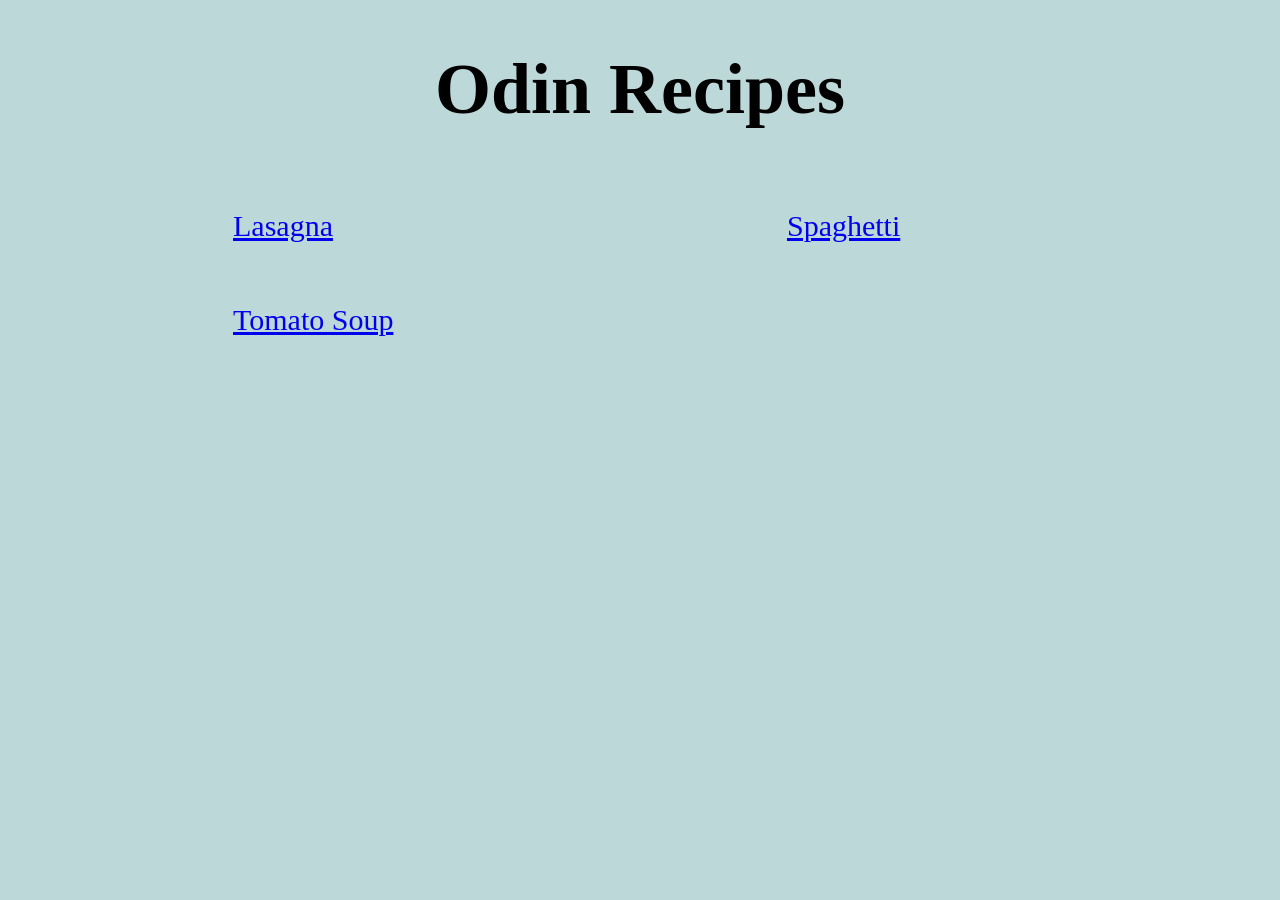
<file: index.html>
<!doctype html>
<html lang="en">
  <head>
    <meta charset="UTF-8" />
    <meta name="viewport" content="width=device-width, initial-scale=1.0" />
    <link rel="stylesheet" href="./css/styles.css" />
    <title>Odin Recipes</title>
  </head>
  <body>
    <h1>Odin Recipes</h1>
    <p class="recipes"><a href="./recipes/lasagna.html">Lasagna</a></p>
    <p class="recipes"><a href="./recipes/spaghetti.html">Spaghetti</a></p>
    <p class="recipes">
      <a href="./recipes/tomato_soup.html">Tomato Soup</a>
    </p>
  </body>
</html>
</file>
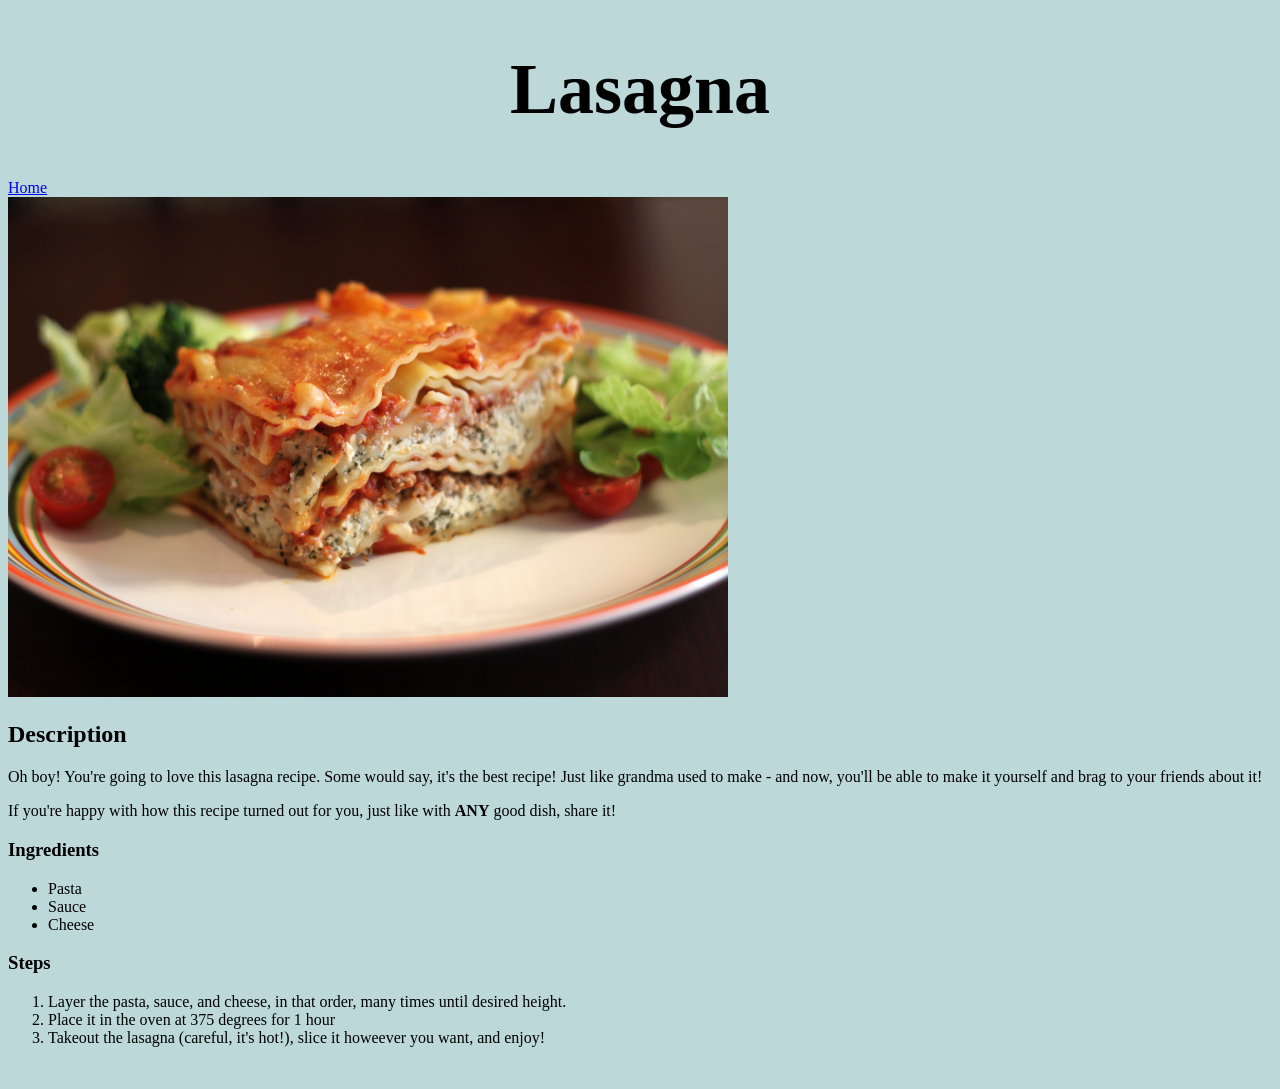
<file: recipes/lasagna.html>
<!doctype html>
<html lang="en">
  <head>
    <meta charset="UTF-8" />
    <meta name="viewport" content="width=device-width, initial-scale=1.0" />
    <title>Lasagna</title>
    <link rel="stylesheet" href="../css/styles.css" />
  </head>
  <body>
    <h1>Lasagna</h1>
    <a href="../index.html">Home</a>
    <br />
    <img
      class="img-lasagna"
      src="../img/Lasagna_with_salad,_May_2011.png"
      alt="A picture of a beautifully cooked lasagna."
      width="720"
      height="500"
    />
    <h2>Description</h2>
    <p>
      Oh boy! You're going to love this lasagna recipe. Some would say, it's the
      best recipe! Just like grandma used to make - and now, you'll be able to
      make it yourself and brag to your friends about it!
    </p>
    <p>
      If you're happy with how this recipe turned out for you, just like with
      <strong>ANY</strong> good dish, share it!
    </p>
    <h3>Ingredients</h3>
    <ul>
      <li>Pasta</li>
      <li>Sauce</li>
      <li>Cheese</li>
    </ul>
    <h3>Steps</h3>
    <ol>
      <li>
        Layer the pasta, sauce, and cheese, in that order, many times until
        desired height.
      </li>
      <li>Place it in the oven at 375 degrees for 1 hour</li>
      <li>
        Takeout the lasagna (careful, it's hot!), slice it howeever you want,
        and enjoy!
      </li>
    </ol>
    <br />
  </body>
</html>
</file>
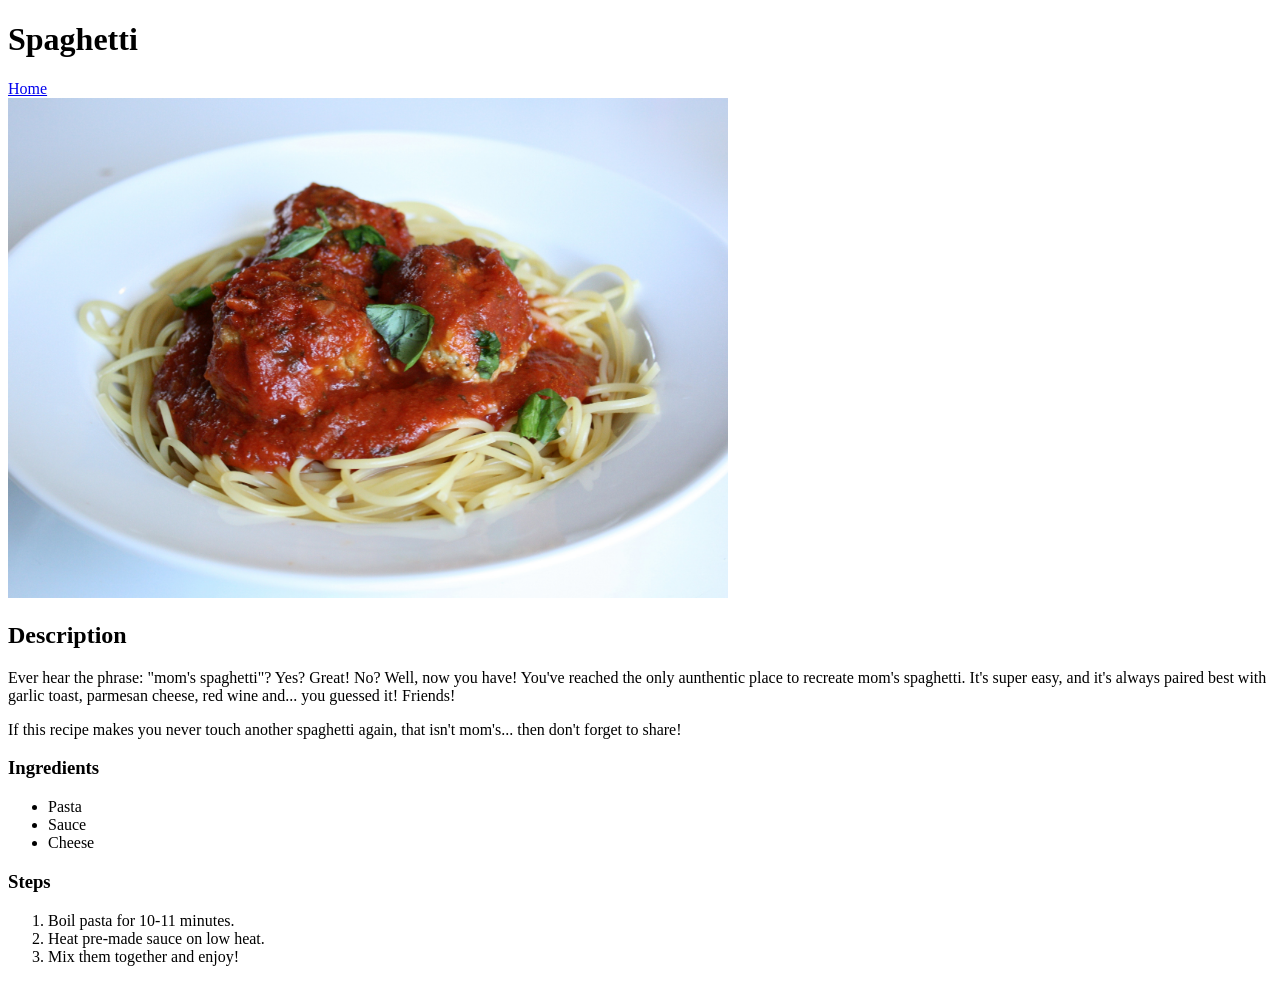
<file: recipes/spaghetti.html>
<!doctype html>
<html lang="en">
  <head>
    <meta charset="UTF-8" />
    <meta name="viewport" content="width=device-width, initial-scale=1.0" />
    <title>Spaghetti</title>
  </head>
  <body>
    <h1>Spaghetti</h1>
    <a href="../index.html">Home</a>
    <br />
    <img
      src="../img/Spaghetti_and_turkey_meatballs.png"
      alt="A picture of a mouthwatering plate of spaghetti."
      width="720"
      height="500"
    />
    <h2>Description</h2>
    <p>
      Ever hear the phrase: "mom's spaghetti"? Yes? Great! No? Well, now you
      have! You've reached the only aunthentic place to recreate mom's
      spaghetti. It's super easy, and it's always paired best with garlic toast,
      parmesan cheese, red wine and... you guessed it! Friends!
    </p>

    <p>
      If this recipe makes you never touch another spaghetti again, that isn't
      mom's... then don't forget to share!
    </p>
    <h3>Ingredients</h3>
    <ul>
      <li>Pasta</li>
      <li>Sauce</li>
      <li>Cheese</li>
    </ul>
    <h3>Steps</h3>
    <ol>
      <li>Boil pasta for 10-11 minutes.</li>
      <li>Heat pre-made sauce on low heat.</li>
      <li>Mix them together and enjoy!</li>
    </ol>
    <br />
  </body>
</html>
</file>
<file: css/styles.css>
html {
  box-sizing: border-box;
}

*,
*::before,
*::after {
  box-sizing: inherit;
}

body {
  background-color: rgb(189, 216, 216);
}

h1 {
  font-size: 72px;
  font-family:'Times New Roman', Times, serif;
  text-align: center;
}

.recipes{
  display: inline-block;
  font-size: 30px;
  font-family: 'Times New Roman', Times, serif;
  margin-left: 225px;
  margin-right: 225px;
}
</file>
